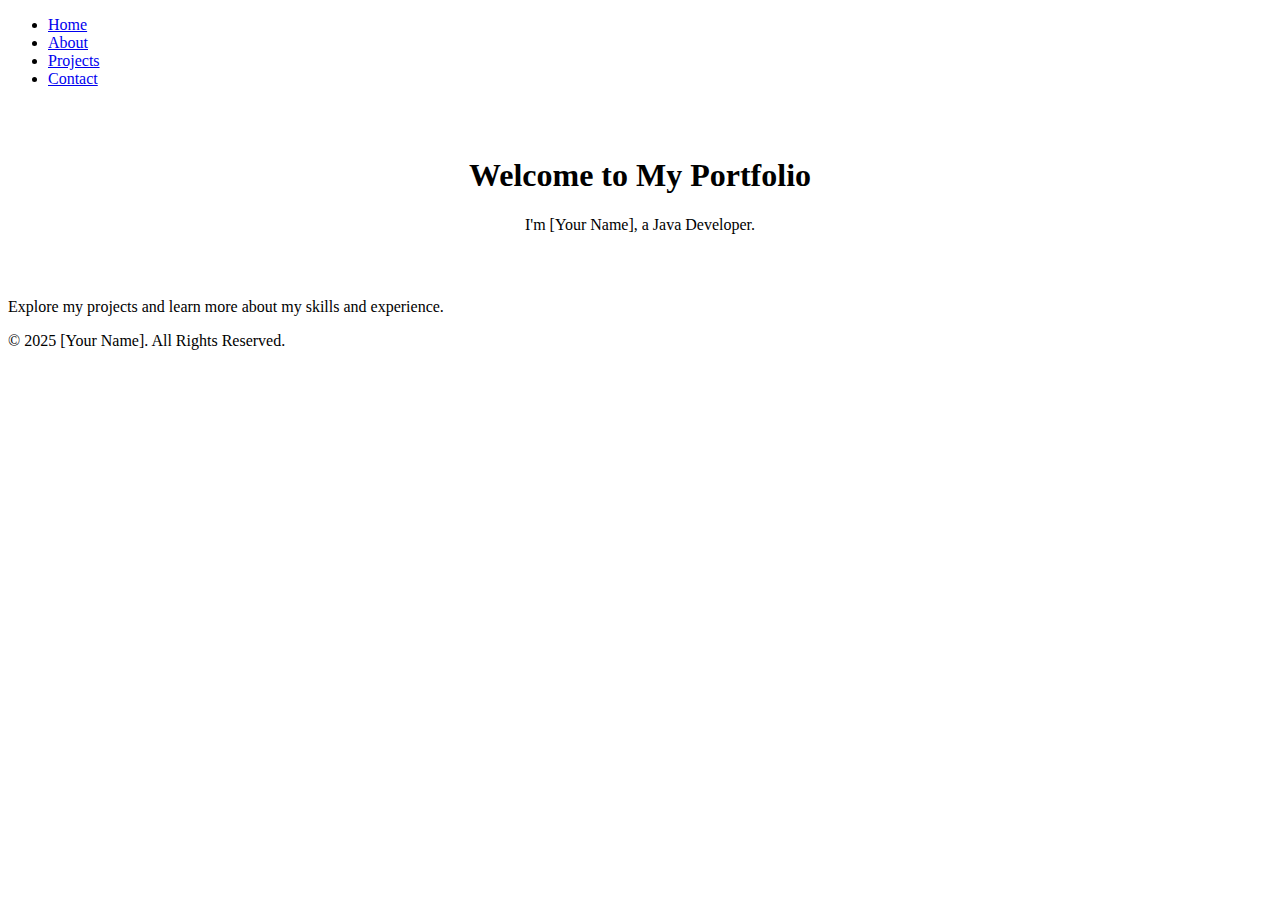
<file: index.html>
<!DOCTYPE html>
<html lang="en">
<head>
  <meta charset="UTF-8">
  <meta name="viewport" content="width=device-width, initial-scale=1.0">
  <title>Your Portfolio</title>
  <link rel="stylesheet" href="styles/style.css">
</head>
<body>
  <header>
    <nav>
      <ul>
        <li><a href="index.html">Home</a></li>
        <li><a href="about.html">About</a></li>
        <li><a href="projects.html">Projects</a></li>
        <li><a href="contact.html">Contact</a></li>
      </ul>
    </nav>
  </header>

  <section class="hero">
    <h1>Welcome to My Portfolio</h1>
    <p>I'm [Your Name], a Java Developer.</p>
  </section>

  <section class="intro">
    <p>Explore my projects and learn more about my skills and experience.</p>
  </section>

  <footer>
    <p>&copy; 2025 [Your Name]. All Rights Reserved.</p>
  </footer>
</body>
</html>
</file>
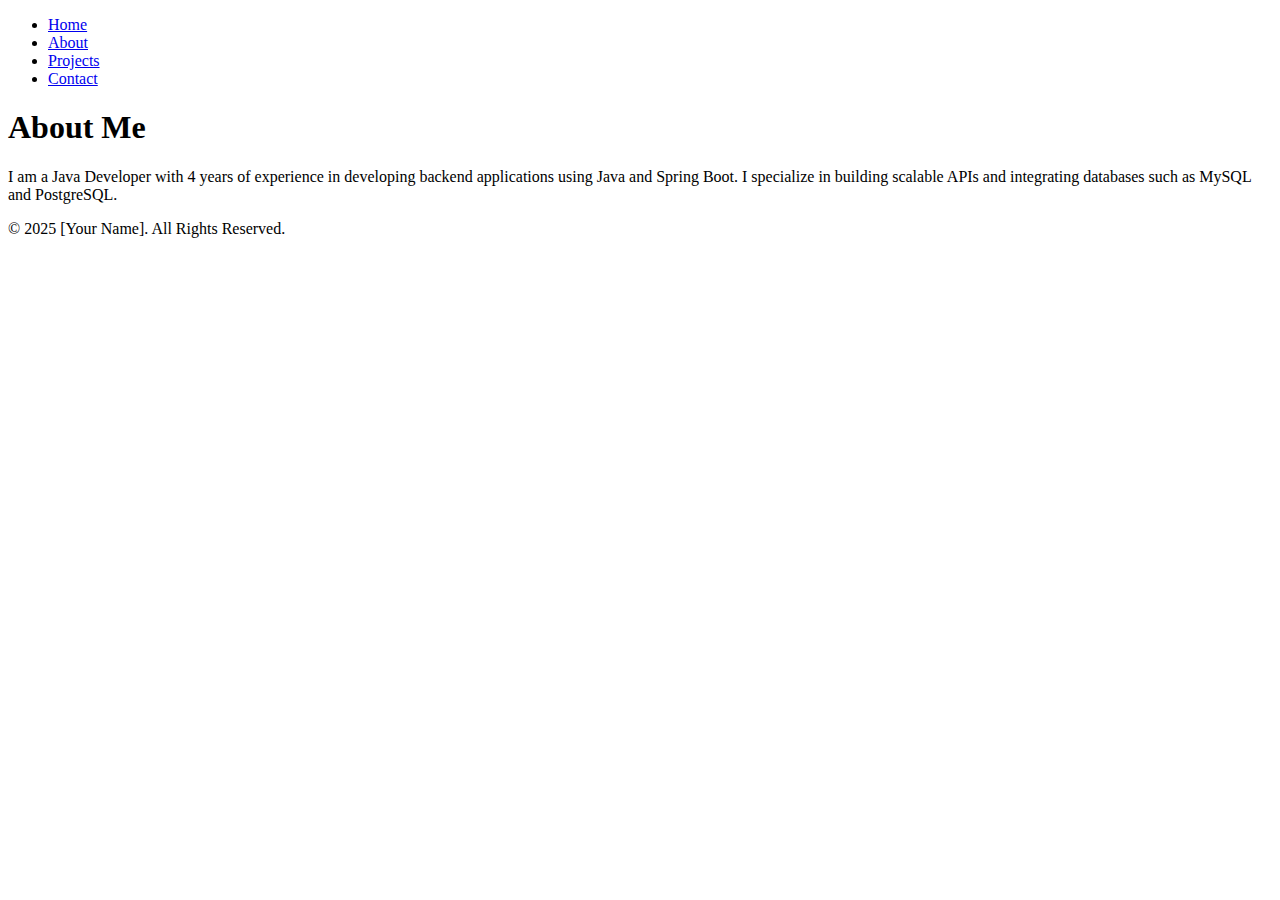
<file: about.html>
<!DOCTYPE html>
<html lang="en">
<head>
  <meta charset="UTF-8">
  <meta name="viewport" content="width=device-width, initial-scale=1.0">
  <title>About Me</title>
  <link rel="stylesheet" href="styles/style.css">
</head>
<body>
  <header>
    <nav>
      <ul>
        <li><a href="index.html">Home</a></li>
        <li><a href="about.html">About</a></li>
        <li><a href="projects.html">Projects</a></li>
        <li><a href="contact.html">Contact</a></li>
      </ul>
    </nav>
  </header>

  <section class="about">
    <h1>About Me</h1>
    <p>I am a Java Developer with 4 years of experience in developing backend applications using Java and Spring Boot. I specialize in building scalable APIs and integrating databases such as MySQL and PostgreSQL.</p>
  </section>

  <footer>
    <p>&copy; 2025 [Your Name]. All Rights Reserved.</p>
  </footer>
</body>
</html>
</file>
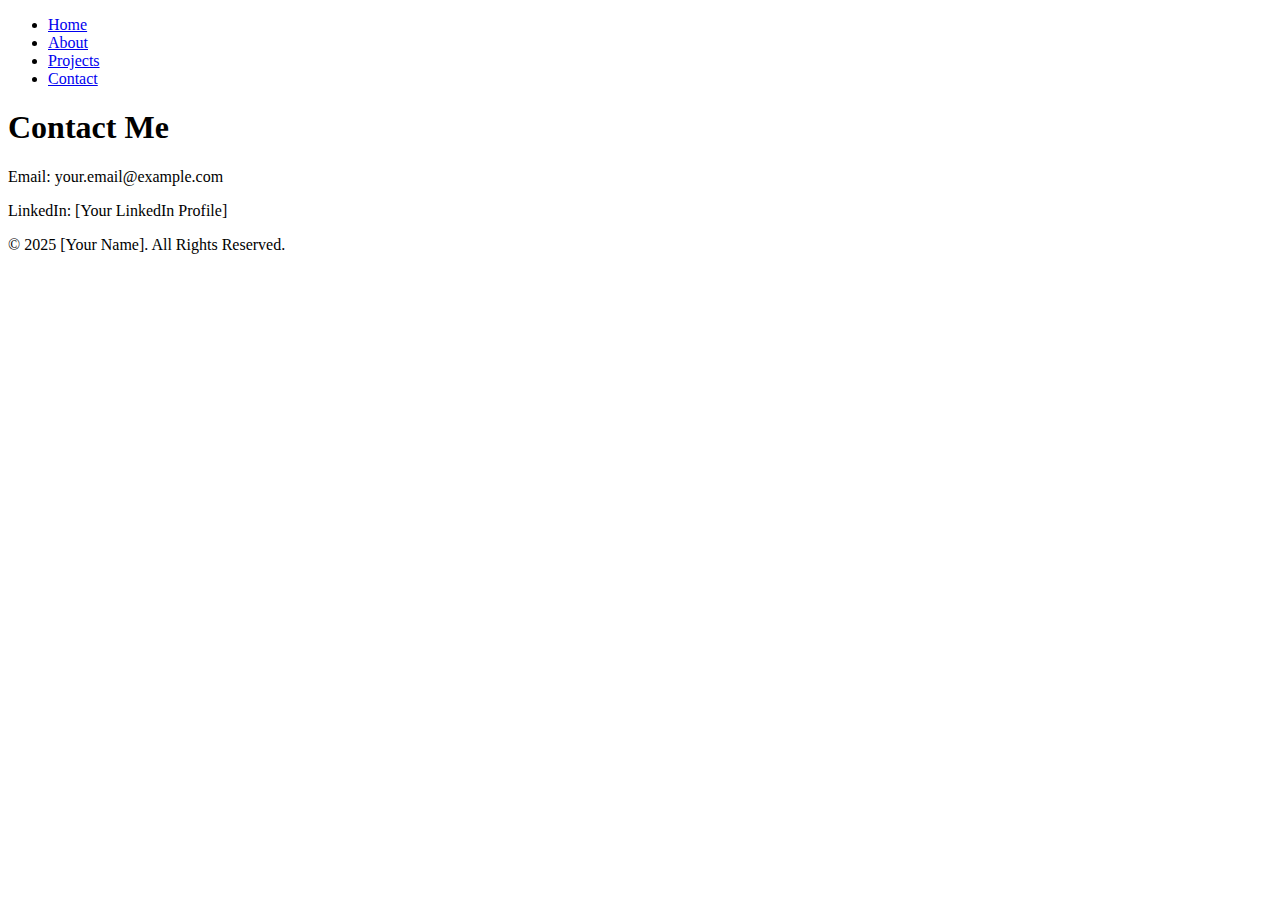
<file: contact.html>
<!DOCTYPE html>
<html lang="en">
<head>
  <meta charset="UTF-8">
  <meta name="viewport" content="width=device-width, initial-scale=1.0">
  <title>Contact Me</title>
  <link rel="stylesheet" href="styles/style.css">
</head>
<body>
  <header>
    <nav>
      <ul>
        <li><a href="index.html">Home</a></li>
        <li><a href="about.html">About</a></li>
        <li><a href="projects.html">Projects</a></li>
        <li><a href="contact.html">Contact</a></li>
      </ul>
    </nav>
  </header>

  <section class="contact">
    <h1>Contact Me</h1>
    <p>Email: your.email@example.com</p>
    <p>LinkedIn: [Your LinkedIn Profile]</p>
  </section>

  <footer>
    <p>&copy; 2025 [Your Name]. All Rights Reserved.</p>
  </footer>
</body>
</html>
</file>
<file: styles/style.css>
.project-grid {
  display: grid;
  grid-template-columns: repeat(auto-fit, minmax(300px, 1fr));
  gap: 1.5rem;
  padding: 2rem;
}

.project-card {
  border: 1px solid #ccc;
  padding: 1rem;
  border-radius: 10px;
  background-color: #fafafa;
  box-shadow: 0 4px 6px rgba(0, 0, 0, 0.1);
  transition: transform 0.2s ease, box-shadow 0.2s ease;
}

.project-card:hover {
  transform: translateY(-5px);
  box-shadow: 0 8px 16px rgba(0, 0, 0, 0.15);
}

.project-card a {
  display: inline-block;
  margin-top: 1rem;
  background-color: #333;
  color: #fff;
  text-decoration: none;
  padding: 0.5rem 1rem;
  border-radius: 5px;
  transition: background 0.3s ease;
}

.project-card a:hover {
  background-color: #555;
}@media (max-width: 768px) {
  nav ul {
    flex-direction: column;
    align-items: center;
  }

  .hero {
    padding: 1rem;
  }

  .project-card {
    padding: 1rem;
  }

  .project-grid {
    grid-template-columns: 1fr;
  }

  header, footer {
    text-align: center;
  }
}
/* 📍 Add this at the very end of style.css */

.hero {
  text-align: center;
  padding: 2rem;
}

.profile-pic {
  width: 120px;
  height: 120px;
  border-radius: 50%;
  margin-bottom: 1rem;
  object-fit: cover;
  border: 3px solid #333;
}

.social-icons a {
  margin: 0 0.5rem;
  text-decoration: none;
  color: #333;
  font-weight: bold;
}

.social-icons a:hover {
  color: #0077b5;
}
</file>
